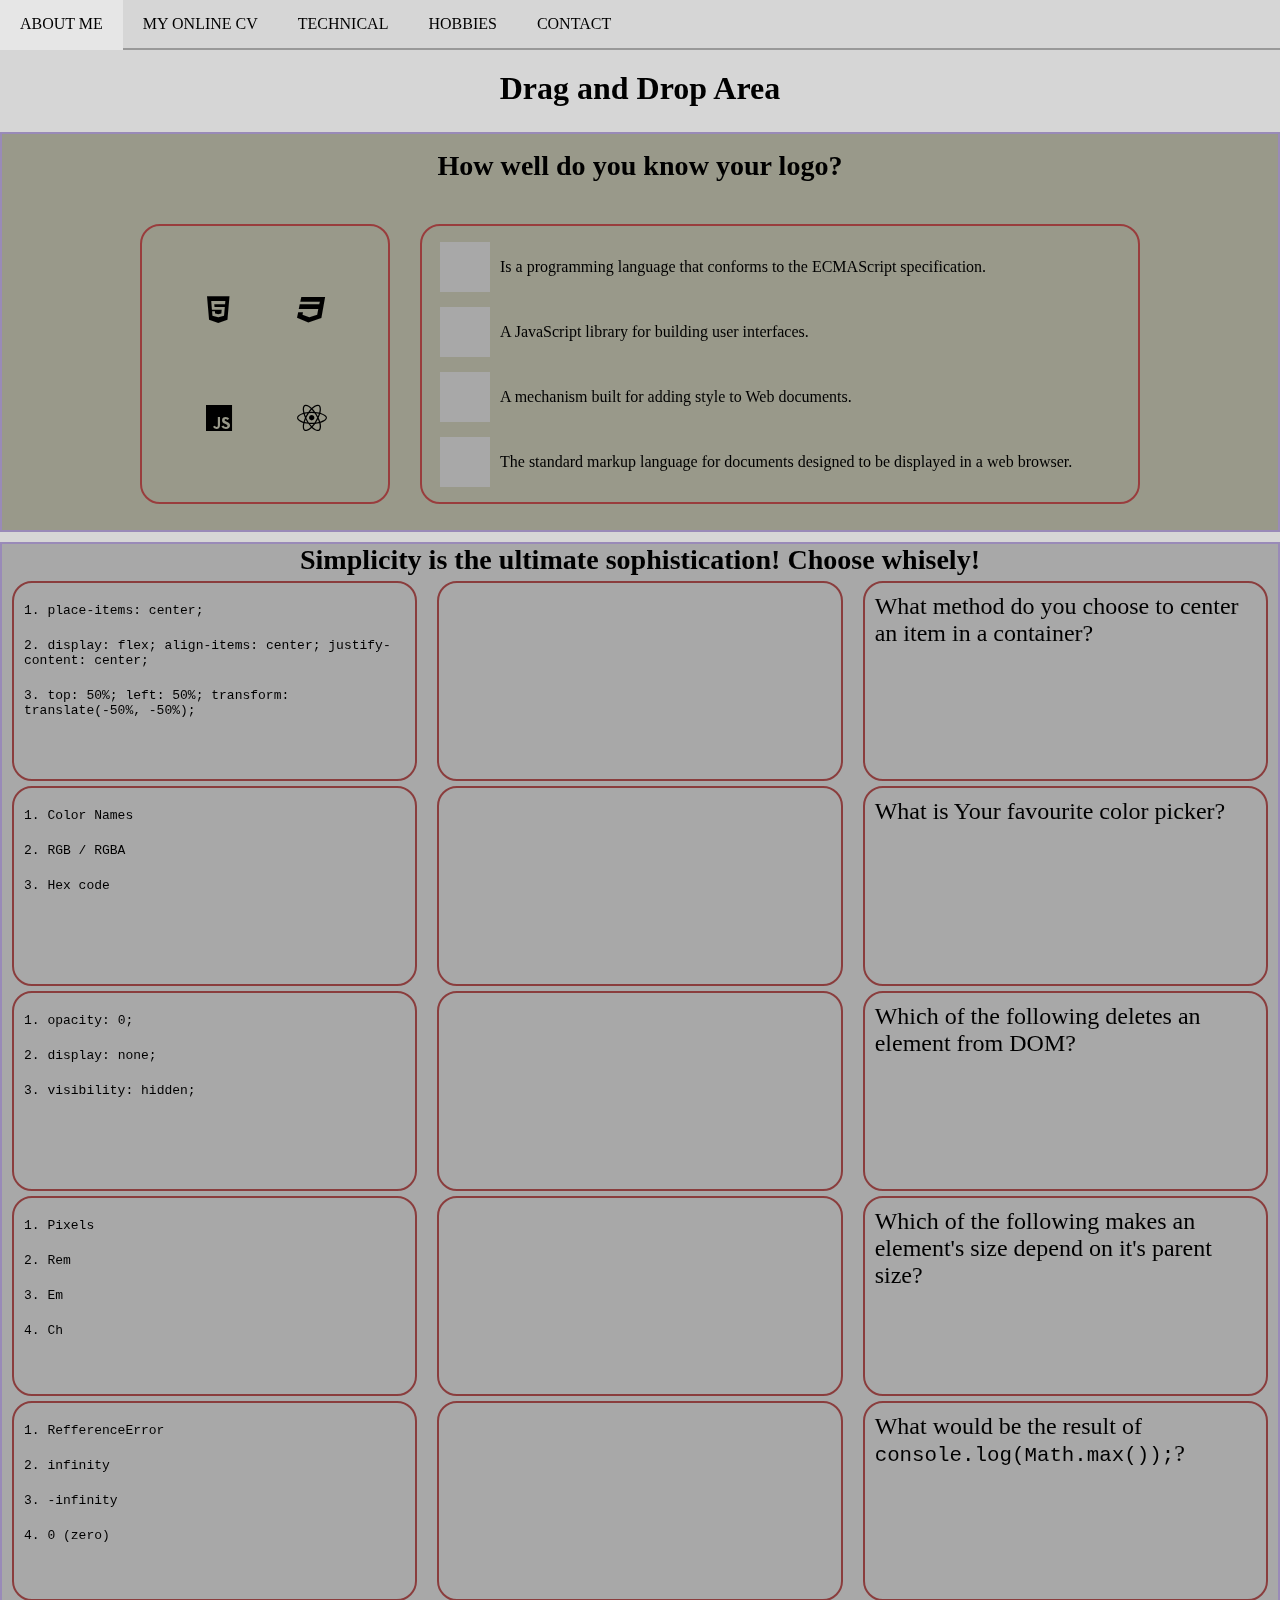
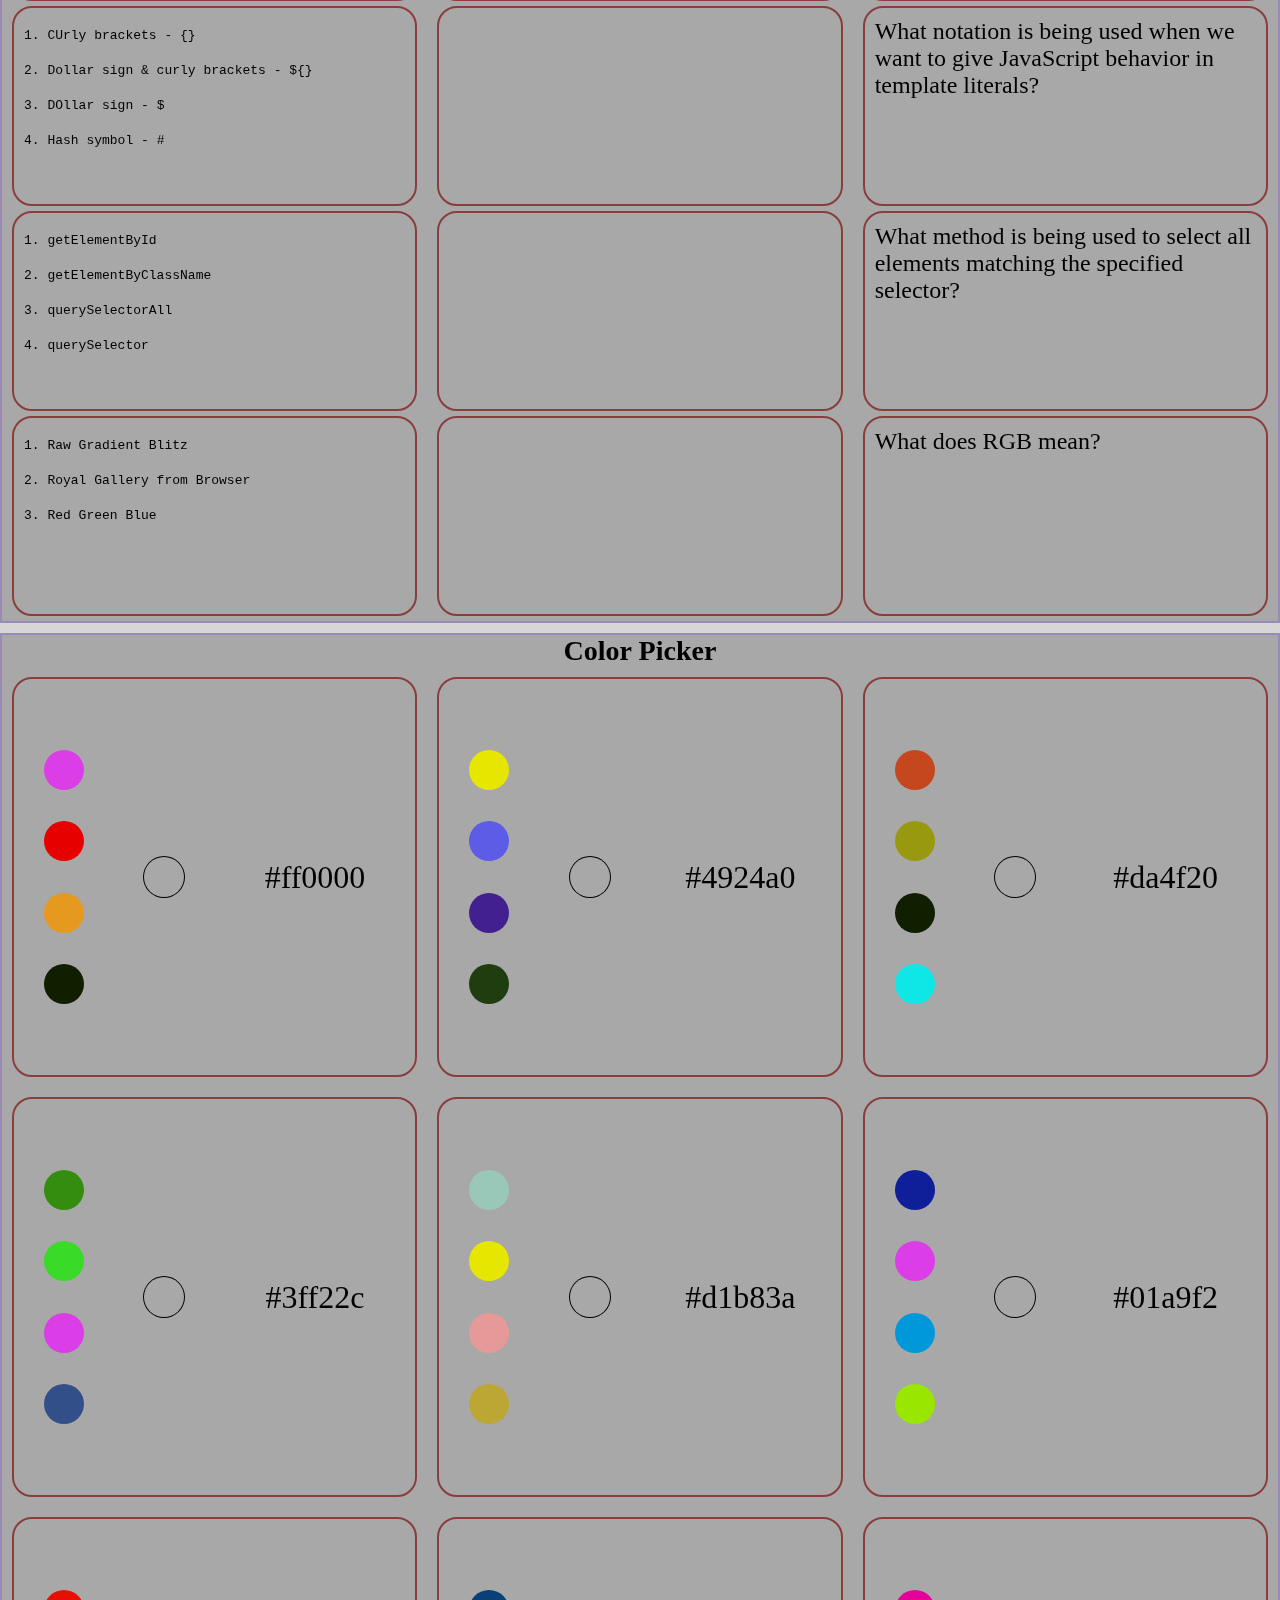
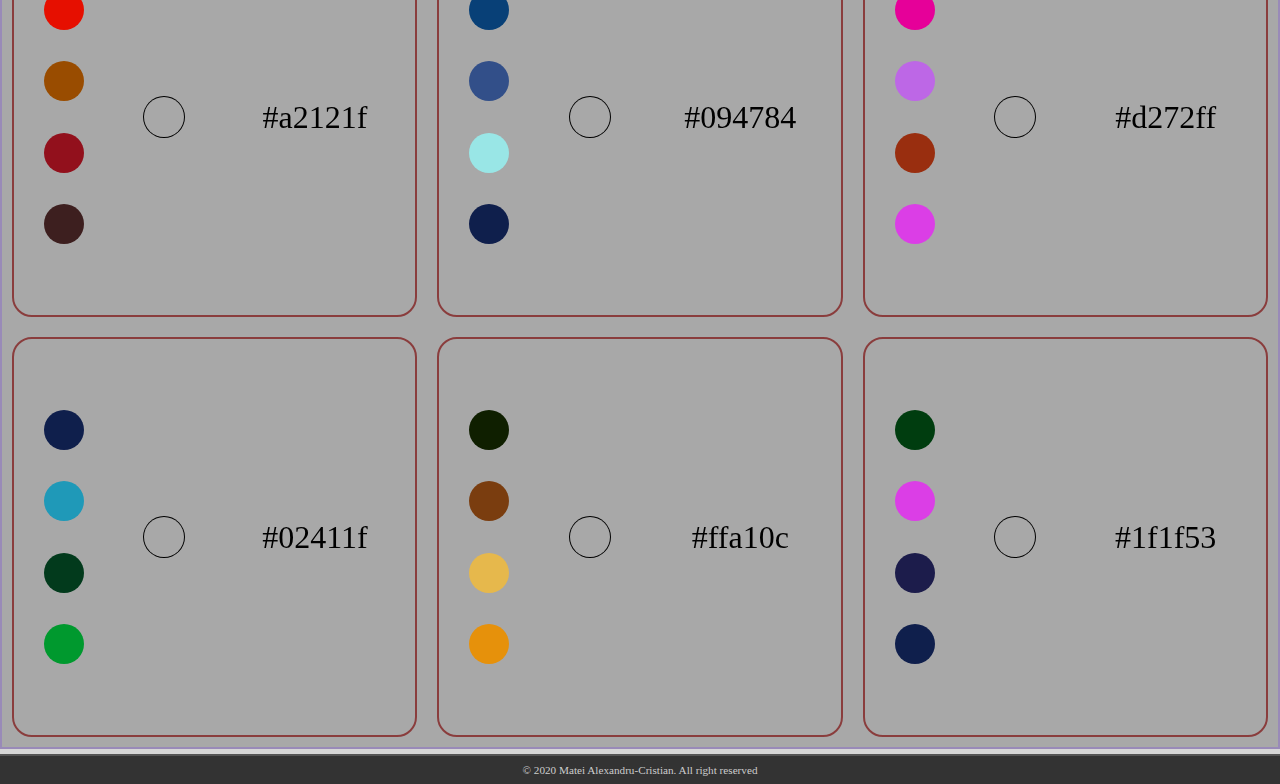
<file: dragndrop.html>
<!DOCTYPE html>
<html lang="en">

<head>
    <meta charset="UTF-8">
    <meta name="viewport" content="width=device-width, initial-scale=1.0">
    <title>Drag and Drop</title>
    <link rel="stylesheet" href="assets/css/all.css">
    <link rel="stylesheet" href="assets/css/dragndrop.css">
    <script src="assets/js/dragndrop.js" defer></script>
</head>

<body>

    <header>
        <nav>
            <ul>
                <li><a href="index.html" target="_blank">about me</a></li>
                <li><a href="cv.html" target="_blank">my online cv</a></li>
                <li><a href="technical.html" target="_blank">technical</a></li>
                <li><a href="hobbies.html" target="_blank">hobbies</a></li>
                <li><a href="contact.html" target="_blank">contact</a></li>
            </ul>
        </nav>
    </header>

    <main>
        <h1>Drag and Drop Area</h1>
        <section class="icons">
            <div class="description-section-a">
                <h3>How well do you know your logo?</h3>
            </div>
            <div class="icon-matching-field">
                <div class="icon-container">
                    <i ondragstart="dragStartA(event)" ondragend="dragEndA(event)" draggable="true" class="fab fa-html5"></i>
                    <i ondragstart="dragStartA(event)" ondragend="dragEndA(event)" draggable="true" class="fab fa-css3"></i>
                    <i ondragstart="dragStartA(event)" ondragend="dragEndA(event)" draggable="true" class="fab fa-js"></i>
                    <i ondragstart="dragStartA(event)" ondragend="dragEndA(event)" draggable="true" class="fab fa-react"></i>
                </div>
                <div class="icon-match-result">
                    <div class="icon-match-item">
                        <div class="drop-item-section-a"></div>
                        <div class="definition-item">Is a programming language that conforms to the ECMAScript specification.</div>
                    </div>
                    <div class="icon-match-item">
                        <div class="drop-item-section-a"></div>
                        <div class="definition-item">A JavaScript library for building user interfaces.</div>
                    </div>
                    <div class="icon-match-item">
                        <div class="drop-item-section-a"></div>
                        <div class="definition-item">A mechanism built for adding style to Web documents.</div>
                    </div>
                    <div class="icon-match-item">
                        <div class="drop-item-section-a"></div>
                        <div class="definition-item">The standard markup language for documents designed to be displayed in a web browser.</div>
                    </div>
                </div>
            </div>
            </div>
        </section>
        <section class="code-lines">
            <div class="description-section-b">
                <h3>Simplicity is the ultimate sophistication! Choose whisely!</h3>
            </div>
            <div class="lines-field">
                <div class="line-row">
                    <div class="segments drag-line-segment">
                        <code class="code a-a" draggable="true" ondragstart="dragStartSegmentA(event)" ondragend="dragEndSegmentA(event)">
                            1. place-items: <span>center</span>;
                        </code>
                        <code class="code a-b" draggable="true" ondragstart="dragStartSegmentA(event)" ondragend="dragEndSegmentA(event)">
                            2. display: <span>flex</span>;
                            align-items: <span>center</span>;
                            justify-content: <span>center</span>;
                        </code>
                        <code class="code a-c" draggable="true" ondragstart="dragStartSegmentA(event)" ondragend="dragEndSegmentA(event)">
                            3. top: <span>50%</span>;
                            left: <span>50%</span>;
                            transform: <span>translate(-50%, -50%)</span>;
                        </code>
                    </div>
                    <div class="segments drop-line-segment line-a">
                    </div>
                    <div class="segments description-segment">
                        <p>What method do you choose to center an item in a container?</p>
                    </div>
                </div>
                <div class="line-row">
                    <div class="segments drag-line-segment">
                        <code class="code b-a" draggable="true" ondragstart="dragStartSegmentB(event)" ondragend="dragEndSegmentB(event)">
                            1. Color Names
                        </code>
                        <code class="code b-b" draggable="true" ondragstart="dragStartSegmentB(event)" ondragend="dragEndSegmentB(event)">
                            2. RGB / RGBA
                        </code>
                        <code class="code b-c" draggable="true" ondragstart="dragStartSegmentB(event)" ondragend="dragEndSegmentB(event)">
                            3. Hex code
                        </code>
                    </div>
                    <div class="segments drop-line-segment line-b"></div>
                    <div class="segments description-segment">
                        <p>What is Your favourite color picker?</p>
                    </div>
                </div>
                <div class="line-row">
                    <div class="segments drag-line-segment">
                        <code class="code c-a" draggable="true" ondragstart="dragStartSegmentC(event)" ondragend="dragEndSegmentC(event)">
                            1. opacity: <span>0</span>;
                        </code>
                        <code class="code c-b" draggable="true" ondragstart="dragStartSegmentC(event)" ondragend="dragEndSegmentC(event)">
                            2. display: <span>none</span>;
                        </code>
                        <code class="code c-c" draggable="true" ondragstart="dragStartSegmentC(event)" ondragend="dragEndSegmentC(event)">
                            3. visibility: <span>hidden</span>;
                        </code>
                    </div>
                    <div class="segments drop-line-segment line-c"></div>
                    <div class="segments description-segment">
                        <p>Which of the following deletes an element from DOM?</p>
                    </div>
                </div>
                <div class="line-row">
                    <div class="segments drag-line-segment">
                        <code class="code d-a" draggable="true" ondragstart="dragStartSegmentD(event)" ondragend="dragEndSegmentD(event)">
                            1. Pixels
                        </code>
                        <code class="code d-b" draggable="true" ondragstart="dragStartSegmentD(event)" ondragend="dragEndSegmentD(event)">
                            2. Rem
                        </code>
                        <code class="code d-c" draggable="true" ondragstart="dragStartSegmentD(event)" ondragend="dragEndSegmentD(event)">
                            3. Em
                        </code>
                        <code class="code d-d" draggable="true" ondragstart="dragStartSegmentD(event)" ondragend="dragEndSegmentD(event)">
                            4. Ch
                        </code>
                    </div>
                    <div class="segments drop-line-segment line-d"></div>
                    <div class="segments description-segment">
                        <p>Which of the following makes an element's size depend on it's parent size?</p>
                    </div>
                </div>
                <div class="line-row">
                    <div class="segments drag-line-segment">
                        <code class="code e-a" draggable="true" ondragstart="dragStartSegmentE(event)" ondragend="dragEndSegmentE(event)">
                            1. RefferenceError
                        </code>
                        <code class="code e-b" draggable="true" ondragstart="dragStartSegmentE(event)" ondragend="dragEndSegmentE(event)">
                            2. infinity
                        </code>
                        <code class="code e-c" draggable="true" ondragstart="dragStartSegmentE(event)" ondragend="dragEndSegmentE(event)">
                            3. -infinity
                        </code>
                        <code class="code e-d" draggable="true" ondragstart="dragStartSegmentE(event)" ondragend="dragEndSegmentE(event)">
                            4. 0 (zero)
                        </code>
                    </div>
                    <div class="segments drop-line-segment line-e"></div>
                    <div class="segments description-segment">
                        <p>What would be the result of <code>console.log(Math.max());</code>?</p>
                    </div>
                </div>
                <div class="line-row">
                    <div class="segments drag-line-segment">
                        <code class="code f-a" draggable="true" ondragstart="dragStartSegmentF(event)" ondragend="dragEndSegmentF(event)">
                            1. CUrly brackets - <span>{}</span>
                        </code>
                        <code class="code f-b" draggable="true" ondragstart="dragStartSegmentF(event)" ondragend="dragEndSegmentF(event)">
                            2. Dollar sign & curly brackets - <span>${}</span>
                        </code>
                        <code class="code f-c" draggable="true" ondragstart="dragStartSegmentF(event)" ondragend="dragEndSegmentF(event)">
                            3. DOllar sign - <span>$</span>
                        </code>
                        <code class="code f-d" draggable="true" ondragstart="dragStartSegmentF(event)" ondragend="dragEndSegmentF(event)">
                            4. Hash symbol - <span>#</span>
                        </code>
                    </div>
                    <div class="segments drop-line-segment line-f"></div>
                    <div class="segments description-segment">
                        <p>What notation is being used when we want to give JavaScript behavior in template literals?</p>
                    </div>
                </div>
                <div class="line-row">
                    <div class="segments drag-line-segment">
                        <code class="code g-a" draggable="true" ondragstart="dragStartSegmentG(event)" ondragend="dragEndSegmentG(event)">
                            1. getElementById
                        </code>
                        <code class="code g-b" draggable="true" ondragstart="dragStartSegmentG(event)" ondragend="dragEndSegmentG(event)">
                            2. getElementByClassName
                        </code>
                        <code class="code g-c" draggable="true" ondragstart="dragStartSegmentG(event)" ondragend="dragEndSegmentG(event)">
                            3. querySelectorAll
                        </code>
                        <code class="code g-d" draggable="true" ondragstart="dragStartSegmentG(event)" ondragend="dragEndSegmentG(event)">
                        4. querySelector
                        </code>
                    </div>
                    <div class="segments drop-line-segment line-g"></div>
                    <div class="segments description-segment">
                        <p>What method is being used to select all elements matching the specified selector?</p>
                    </div>
                </div>
                <div class="line-row">
                    <div class="segments drag-line-segment">
                        <code class="code h-a" draggable="true" ondragstart="dragStartSegmentH(event)" ondragend="dragEndSegmentH(event)">
                            1. Raw Gradient Blitz
                        </code>
                        <code class="code h-b" draggable="true" ondragstart="dragStartSegmentH(event)" ondragend="dragEndSegmentH(event)">
                            2. Royal Gallery from Browser
                        </code>
                        <code class="code h-c" draggable="true" ondragstart="dragStartSegmentH(event)" ondragend="dragEndSegmentH(event)">
                            3. Red Green Blue
                        </code>
                    </div>
                    <div class="segments drop-line-segment line-h"></div>
                    <div class="segments description-segment">
                        <p>What does RGB mean?</p>
                    </div>
                </div>
            </div>
        </section>
        <section class="hex">
            <div class="description-section-c">
                <h3>Color Picker</h3>
            </div>
            <div class="color-picker-grid">
                <div class="color-square">
                    <div class="colors">
                        <div class="color a-w" draggable="true" ondragstart="dragStartColorA(event)" ondragend="dragEndColorA(event)"></div>
                        <div class="color a-x" draggable="true" ondragstart="dragStartColorA(event)" ondragend="dragEndColorA(event)"></div>
                        <div class="color a-y" draggable="true" ondragstart="dragStartColorA(event)" ondragend="dragEndColorA(event)"></div>
                        <div class="color a-z" draggable="true" ondragstart="dragStartColorA(event)" ondragend="dragEndColorA(event)"></div>
                    </div>
                    <div class="color-blank-spot">
                        <div class="spot-a"></div>
                    </div>
                    <div class="color-hex-code">
                        <p>#ff0000</p>
                        <p class="answer s-a">Correct!</p>
                    </div>
                </div>
                <div class="color-square">
                    <div class="colors">
                        <div class="color b-w" draggable="true" ondragstart="dragStartColorB(event)" ondragend="dragEndColorB(event)"></div>
                        <div class="color b-x" draggable="true" ondragstart="dragStartColorB(event)" ondragend="dragEndColorB(event)"></div>
                        <div class="color b-y" draggable="true" ondragstart="dragStartColorB(event)" ondragend="dragEndColorB(event)"></div>
                        <div class="color b-z" draggable="true" ondragstart="dragStartColorB(event)" ondragend="dragEndColorB(event)"></div>
                    </div>
                    <div class="color-blank-spot">
                        <div class="spot-b"></div>
                    </div>
                    <div class="color-hex-code">
                        <p>#4924a0</p>
                        <p class="answer s-b">Correct!</p>
                    </div>
                </div>
                <div class="color-square">
                    <div class="colors">
                        <div class="color c-w" draggable="true" ondragstart="dragStartColorC(event)" ondragend="dragEndColorC(event)"></div>
                        <div class="color c-x" draggable="true" ondragstart="dragStartColorC(event)" ondragend="dragEndColorC(event)"></div>
                        <div class="color c-y" draggable="true" ondragstart="dragStartColorC(event)" ondragend="dragEndColorC(event)"></div>
                        <div class="color c-z" draggable="true" ondragstart="dragStartColorC(event)" ondragend="dragEndColorC(event)"></div>
                    </div>
                    <div class="color-blank-spot">
                        <div class="spot-c"></div>
                    </div>
                    <div class="color-hex-code">
                        <p>#da4f20</p>
                        <p class="answer s-c">Correct!</p>
                    </div>
                </div>
                <div class="color-square">
                    <div class="colors">
                        <div class="color d-w" draggable="true" ondragstart="dragStartColorD(event)" ondragend="dragEndColorD(event)"></div>
                        <div class="color d-x" draggable="true" ondragstart="dragStartColorD(event)" ondragend="dragEndColorD(event)"></div>
                        <div class="color d-y" draggable="true" ondragstart="dragStartColorD(event)" ondragend="dragEndColorD(event)"></div>
                        <div class="color d-z" draggable="true" ondragstart="dragStartColorD(event)" ondragend="dragEndColorD(event)"></div>
                    </div>
                    <div class="color-blank-spot">
                        <div class="spot-d"></div>
                    </div>
                    <div class="color-hex-code">
                        <p>#3ff22c</p>
                        <p class="answer s-d">Correct!</p>
                    </div>
                </div>
                <div class="color-square">
                    <div class="colors">
                        <div class="color e-w" draggable="true" ondragstart="dragStartColorE(event)" ondragend="dragEndColorE(event)"></div>
                        <div class="color e-x" draggable="true" ondragstart="dragStartColorE(event)" ondragend="dragEndColorE(event)"></div>
                        <div class="color e-y" draggable="true" ondragstart="dragStartColorE(event)" ondragend="dragEndColorE(event)"></div>
                        <div class="color e-z" draggable="true" ondragstart="dragStartColorE(event)" ondragend="dragEndColorE(event)"></div>
                    </div>
                    <div class="color-blank-spot">
                        <div class="spot-e"></div>
                    </div>
                    <div class="color-hex-code">
                        <p>#d1b83a</p>
                        <p class="answer s-e">Correct!</p>
                    </div>
                </div>
                <div class="color-square">
                    <div class="colors">
                        <div class="color f-w" draggable="true" ondragstart="dragStartColorF(event)" ondragend="dragEndColorF(event)"></div>
                        <div class="color f-x" draggable="true" ondragstart="dragStartColorF(event)" ondragend="dragEndColorF(event)"></div>
                        <div class="color f-y" draggable="true" ondragstart="dragStartColorF(event)" ondragend="dragEndColorF(event)"></div>
                        <div class="color f-z" draggable="true" ondragstart="dragStartColorF(event)" ondragend="dragEndColorF(event)"></div>
                    </div>
                    <div class="color-blank-spot">
                        <div class="spot-f"></div>
                    </div>
                    <div class="color-hex-code">
                        <p>#01a9f2</p>
                        <p class="answer s-f">Correct!</p>
                    </div>
                </div>
                <div class="color-square">
                    <div class="colors">
                        <div class="color g-w" draggable="true" ondragstart="dragStartColorG(event)" ondragend="dragEndColorG(event)"></div>
                        <div class="color g-x" draggable="true" ondragstart="dragStartColorG(event)" ondragend="dragEndColorG(event)"></div>
                        <div class="color g-y" draggable="true" ondragstart="dragStartColorG(event)" ondragend="dragEndColorG(event)"></div>
                        <div class="color g-z" draggable="true" ondragstart="dragStartColorG(event)" ondragend="dragEndColorG(event)"></div>
                    </div>
                    <div class="color-blank-spot">
                        <div class="spot-g"></div>
                    </div>
                    <div class="color-hex-code">
                        <p>#a2121f</p>
                        <p class="answer s-g">Correct!</p>
                    </div>
                </div>
                <div class="color-square">
                    <div class="colors">
                        <div class="color h-w" draggable="true" ondragstart="dragStartColorH(event)" ondragend="dragEndColorH(event)"></div>
                        <div class="color h-x" draggable="true" ondragstart="dragStartColorH(event)" ondragend="dragEndColorH(event)"></div>
                        <div class="color h-y" draggable="true" ondragstart="dragStartColorH(event)" ondragend="dragEndColorH(event)"></div>
                        <div class="color h-z" draggable="true" ondragstart="dragStartColorH(event)" ondragend="dragEndColorH(event)"></div>
                    </div>
                    <div class="color-blank-spot">
                        <div class="spot-h"></div>
                    </div>
                    <div class="color-hex-code">
                        <p>#094784</p>
                        <p class="answer s-h">Correct!</p>
                    </div>
                </div>
                <div class="color-square">
                    <div class="colors">
                        <div class="color i-w" draggable="true" ondragstart="dragStartColorI(event)" ondragend="dragEndColorI(event)"></div>
                        <div class="color i-x" draggable="true" ondragstart="dragStartColorI(event)" ondragend="dragEndColorI(event)"></div>
                        <div class="color i-y" draggable="true" ondragstart="dragStartColorI(event)" ondragend="dragEndColorI(event)"></div>
                        <div class="color i-z" draggable="true" ondragstart="dragStartColorI(event)" ondragend="dragEndColorI(event)"></div>
                    </div>
                    <div class="color-blank-spot">
                        <div class="spot-i"></div>
                    </div>
                    <div class="color-hex-code">
                        <p>#d272ff</p>
                        <p class="answer s-i">Correct!</p>
                    </div>
                </div>
                <div class="color-square">
                    <div class="colors">
                        <div class="color j-w" draggable="true" ondragstart="dragStartColorJ(event)" ondragend="dragEndColorJ(event)"></div>
                        <div class="color j-x" draggable="true" ondragstart="dragStartColorJ(event)" ondragend="dragEndColorJ(event)"></div>
                        <div class="color j-y" draggable="true" ondragstart="dragStartColorJ(event)" ondragend="dragEndColorJ(event)"></div>
                        <div class="color j-z" draggable="true" ondragstart="dragStartColorJ(event)" ondragend="dragEndColorJ(event)"></div>
                    </div>
                    <div class="color-blank-spot">
                        <div class="spot-j"></div>
                    </div>
                    <div class="color-hex-code">
                        <p>#02411f</p>
                        <p class="answer s-j">Correct!</p>
                    </div>
                </div>
                <div class="color-square">
                    <div class="colors">
                        <div class="color k-w" draggable="true" ondragstart="dragStartColorK(event)" ondragend="dragEndColorK(event)"></div>
                        <div class="color k-x" draggable="true" ondragstart="dragStartColorK(event)" ondragend="dragEndColorK(event)"></div>
                        <div class="color k-y" draggable="true" ondragstart="dragStartColorK(event)" ondragend="dragEndColorK(event)"></div>
                        <div class="color k-z" draggable="true" ondragstart="dragStartColorK(event)" ondragend="dragEndColorK(event)"></div>
                    </div>
                    <div class="color-blank-spot">
                        <div class="spot-k"></div>
                    </div>
                    <div class="color-hex-code">
                        <p>#ffa10c</p>
                        <p class="answer s-k">Correct!</p>
                    </div>
                </div>
                <div class="color-square">
                    <div class="colors">
                        <div class="color l-w" draggable="true" ondragstart="dragStartColorL(event)" ondragend="dragEndColorL(event)"></div>
                        <div class="color l-x" draggable="true" ondragstart="dragStartColorL(event)" ondragend="dragEndColorL(event)"></div>
                        <div class="color l-y" draggable="true" ondragstart="dragStartColorL(event)" ondragend="dragEndColorL(event)"></div>
                        <div class="color l-z" draggable="true" ondragstart="dragStartColorL(event)" ondragend="dragEndColorL(event)"></div>
                    </div>
                    <div class="color-blank-spot">
                        <div class="spot-l"></div>
                    </div>
                    <div class="color-hex-code">
                        <p>#1f1f53</p>
                        <p class="answer s-l">Correct!</p>
                    </div>
                </div>
            </div>
        </section>
    </main>

    <footer>
        <div>© 2020 Matei Alexandru-Cristian. All right reserved</div>
    </footer>
</body>

</html>
</file>
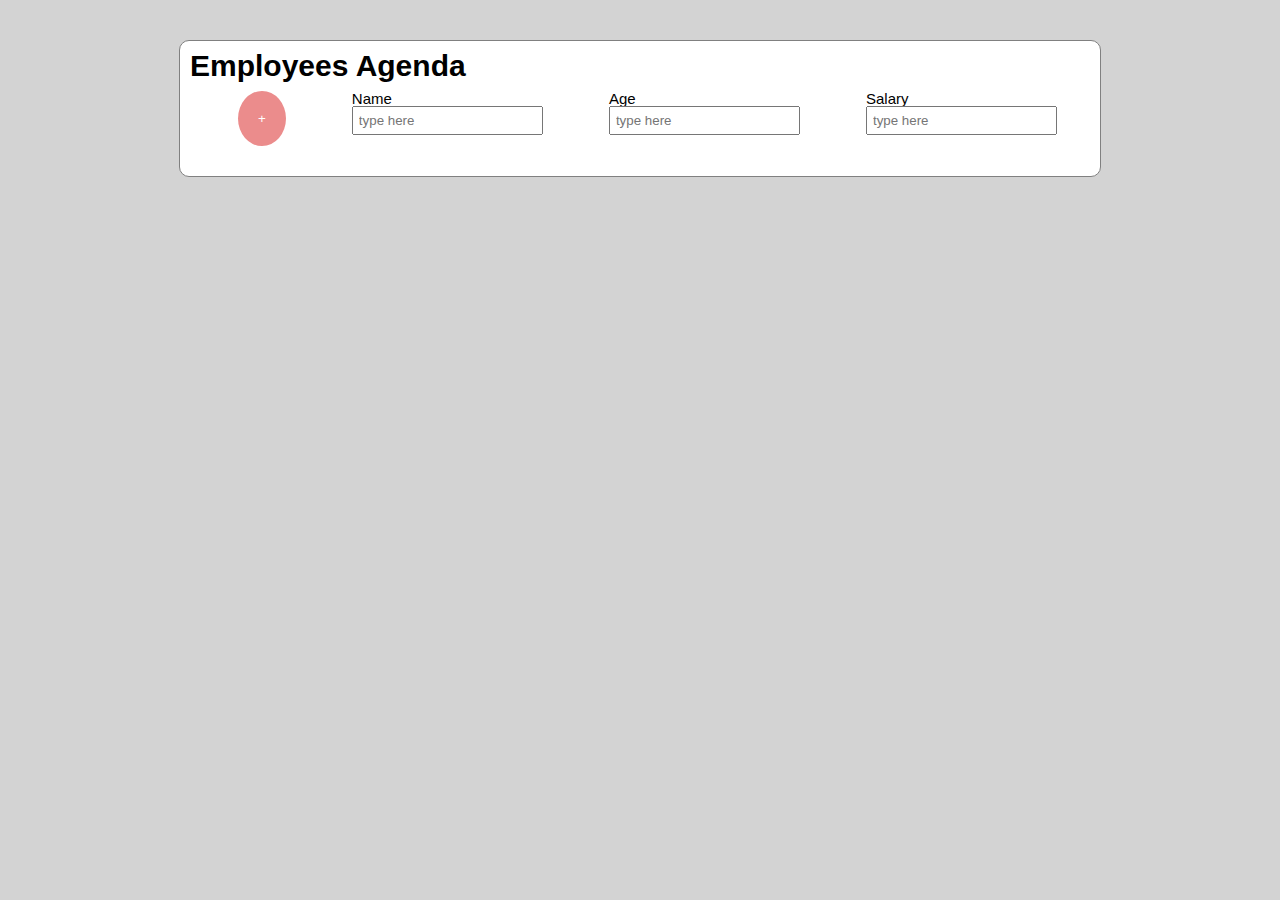
<file: employees.html>
<!DOCTYPE html>
<html lang="en">

<head>
    <meta charset="UTF-8">
    <meta name="viewport" content="width=device-width, initial-scale=1.0">
    <title>Employees</title>
    <!--test data viitoare din basics si DOM scoping event listeners, cand se incarca si cum cream elemente-->
    <link rel="stylesheet" href="assets/css/reset.css">
    <link rel="stylesheet" href="assets/css/employees.css">
    <script src="assets/js/employees.js" defer></script>
</head>

<body>
    <section class="container">
        <header>
            <h1>Employees Agenda</h1>
        </header>
        <main>
            <ul class="agenda">
                <!-- <li class="employee" data-id="1">
                    <div class="name">John Snow</div>
                    <p><span>Age: 27</span> <span>Salary: 27</span></p>
                    <button class="remove">X</button>
                </li> -->
            </ul>

            <!-- create the inputs here -->
            <!-- if you want to use <form> make sure you listen for submit event on <form> and call event.preventDefault() -->
            <div class="add-section">
                <button class="add-employee">+</button>
                <div class="input">
                    <label>Name</label>
                    <input id="Name" type="text" placeholder="type here">
                </div>
                <div class="input">
                    <label>Age</label>
                    <input id="Age" type="text" placeholder="type here">
                </div>
                <div class="input">
                    <label>Salary</label>
                    <input id="Salary" type="text" placeholder="type here">
                </div>
            </div>
            <div class="error">Please fill corectly!!!</div>
            <!-- <button class="add-employee">+</button> -->
        </main>
    </section>
</body>

</html>
</file>
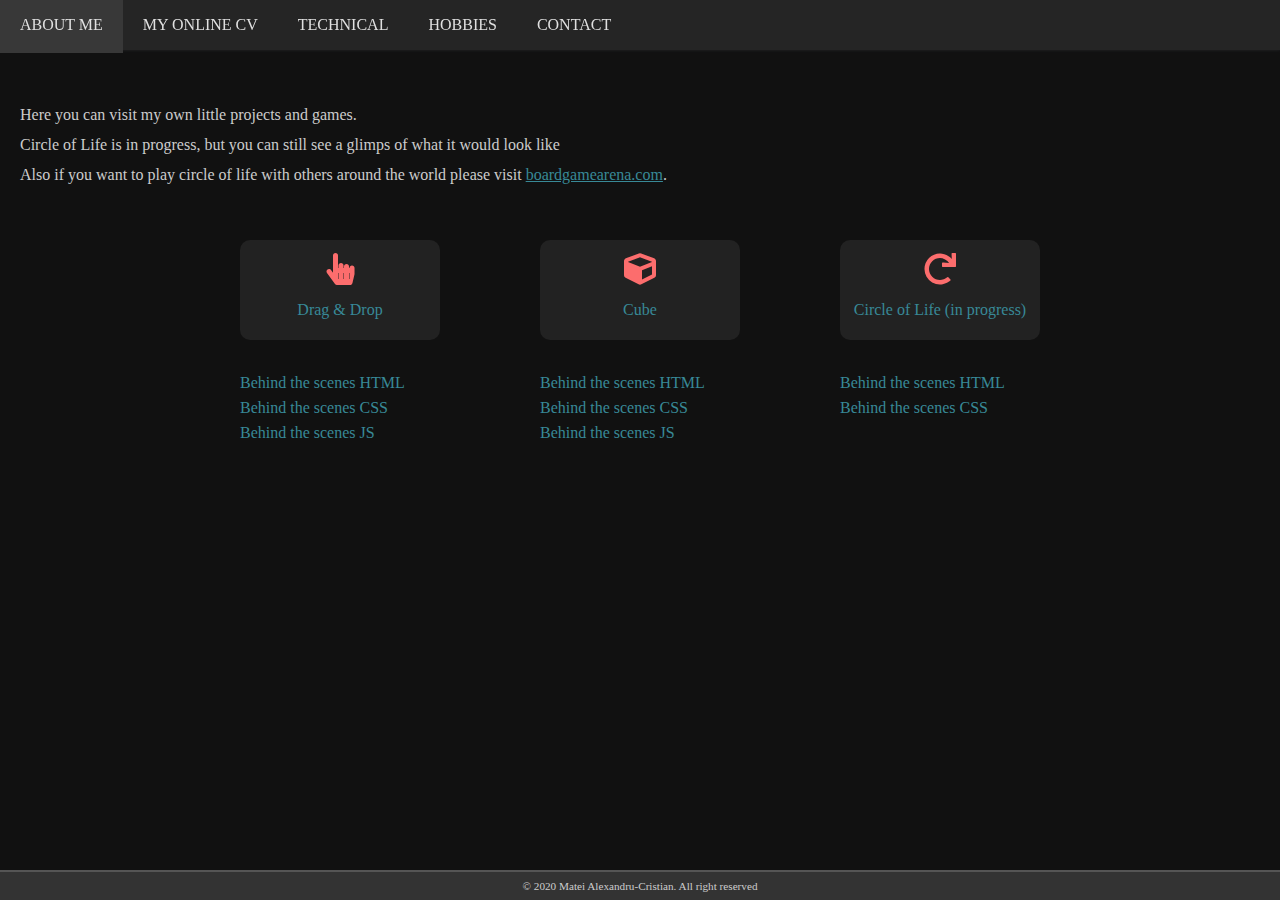
<file: hobbies.html>
<!DOCTYPE html>
<html lang="en">

<head>
    <meta charset="UTF-8">
    <meta name="viewport" content="width=device-width, initial-scale=1.0">
    <title>Hobbies</title>
    <link rel="stylesheet" href="assets/css/all.css">
    <link rel="stylesheet" href="assets/css/hobbies.css">
</head>

<body>

    <header>
        <nav>
            <ul>
                <li><a href="index.html" target="_blank">about me</a></li>
                <li><a href="cv.html" target="_blank">my online cv</a></li>
                <li><a href="technical.html" target="_blank">technical</a></li>
                <li><a href="hobbies.html">hobbies</a></li>
                <li><a href="contact.html " target="_blank ">contact</a></li>
            </ul>
        </nav>
    </header>

    <main>
        <div class="intro">
            <div>Here you can visit my own little projects and games.</div>
            <div>Circle of Life is in progress, but you can still see a glimps of what it would look like</div>
            <div>Also if you want to play circle of life with others around the world please visit <a href="https://boardgamearena.com/" target="_blank">boardgamearena.com</a>.</div>
        </div>
        <div class="sections">
            <div class="drag">
                <section>
                    <a href="dragndrop.html" target="_blank">
                        <i class="fas fa-hand-pointer"></i>
                    </a>
                    <a href="dragndrop.html" target="_blank">
                        <p>Drag & Drop</p>
                    </a>
                </section>
                <div class="link-container">
                    <div class=" github-content">
                        <a href="https://github.com/SurgicalGoblin92/Main-Project-Alex-Matei/blob/master/dragndrop.html" target="_blank">Behind the scenes HTML</a>
                    </div>
                    <div class=" github-content">
                        <a href="https://github.com/SurgicalGoblin92/Main-Project-Alex-Matei/blob/master/assets/css/dragndrop.css" target="_blank">Behind the scenes CSS</a>
                    </div>
                    <div class=" github-content">
                        <a href="https://github.com/SurgicalGoblin92/Main-Project-Alex-Matei/blob/master/assets/js/dragndrop.js" target="_blank">Behind the scenes JS</a>
                    </div>
                </div>
            </div>
            <div class="cube">
                <section>
                    <a href="cube.html" target="_blank">
                        <i class="fa fa-cube"></i>
                    </a>
                    <a href="cube.html" target="_blank">
                        <p>Cube</p>
                    </a>
                </section>
                <div class="link-container">
                    <div class=" github-content">
                        <a href="https://github.com/SurgicalGoblin92/Main-Project-Alex-Matei/blob/master/cube.html" target="_blank">Behind the scenes HTML</a>
                    </div>
                    <div class=" github-content">
                        <a href="https://github.com/SurgicalGoblin92/Main-Project-Alex-Matei/blob/master/assets/css/cube.css" target="_blank">Behind the scenes CSS</a>
                    </div>
                    <div class=" github-content">
                        <a href="https://github.com/SurgicalGoblin92/Main-Project-Alex-Matei/blob/master/assets/js/cube.js" target="_blank">Behind the scenes JS</a>
                    </div>
                </div>
            </div>
            <div class="circle">
                <section>
                    <a href="circle.html" target="_blank">
                        <i class="fas fa-redo"></i>
                    </a>
                    <a href="circle.html" target="_blank">
                        <p>Circle of Life (in progress)</p>
                    </a>
                </section>
                <div class="link-container">
                    <div class=" github-content">
                        <a href="https://github.com/SurgicalGoblin92/Main-Project-Alex-Matei/blob/master/circle.html" target="_blank">Behind the scenes HTML</a>
                    </div>
                    <div class=" github-content">
                        <a href="https://github.com/SurgicalGoblin92/Main-Project-Alex-Matei/blob/master/assets/css/circle.css" target="_blank">Behind the scenes CSS</a>
                    </div>
                </div>
            </div>
        </div>
    </main>

    <footer>
        <div>© 2020 Matei Alexandru-Cristian. All right reserved</div>
    </footer>
</body>

</html>
</file>
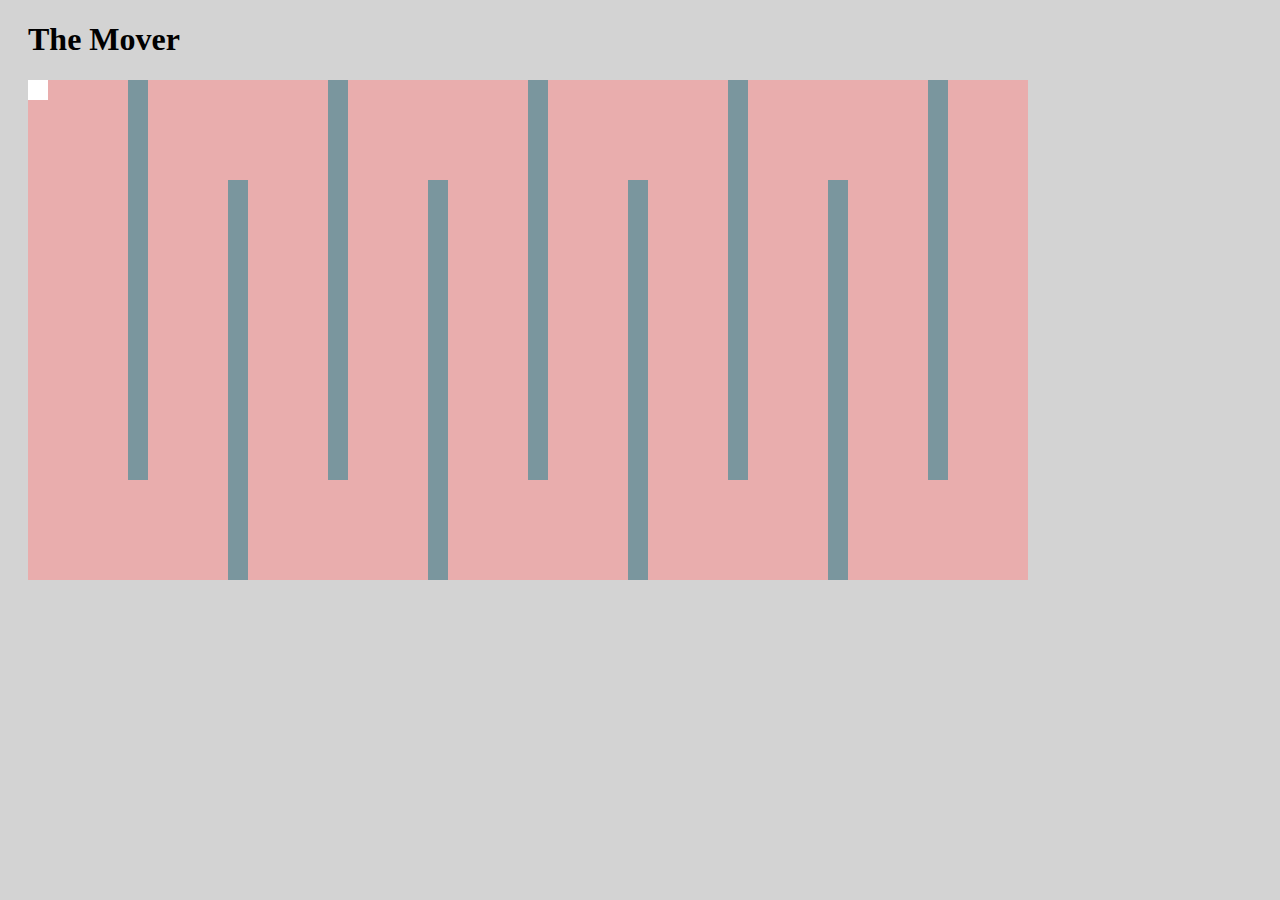
<file: mover.html>
<!DOCTYPE html>
<html lang="en">

<head>
    <meta charset="UTF-8">
    <meta name="viewport" content="width=device-width, initial-scale=1.0">
    <title>Document</title>

    <link rel="stylesheet" href="assets/css/mover.css">
    <script src="assets/js/rectangle-collision.js"></script>
    <script src="assets/js/mover.js" defer></script>
</head>

<body>

    <h1>The Mover</h1>
    <div class="board">
        <div class="player"></div>
    </div>

</body>

</html>
</file>
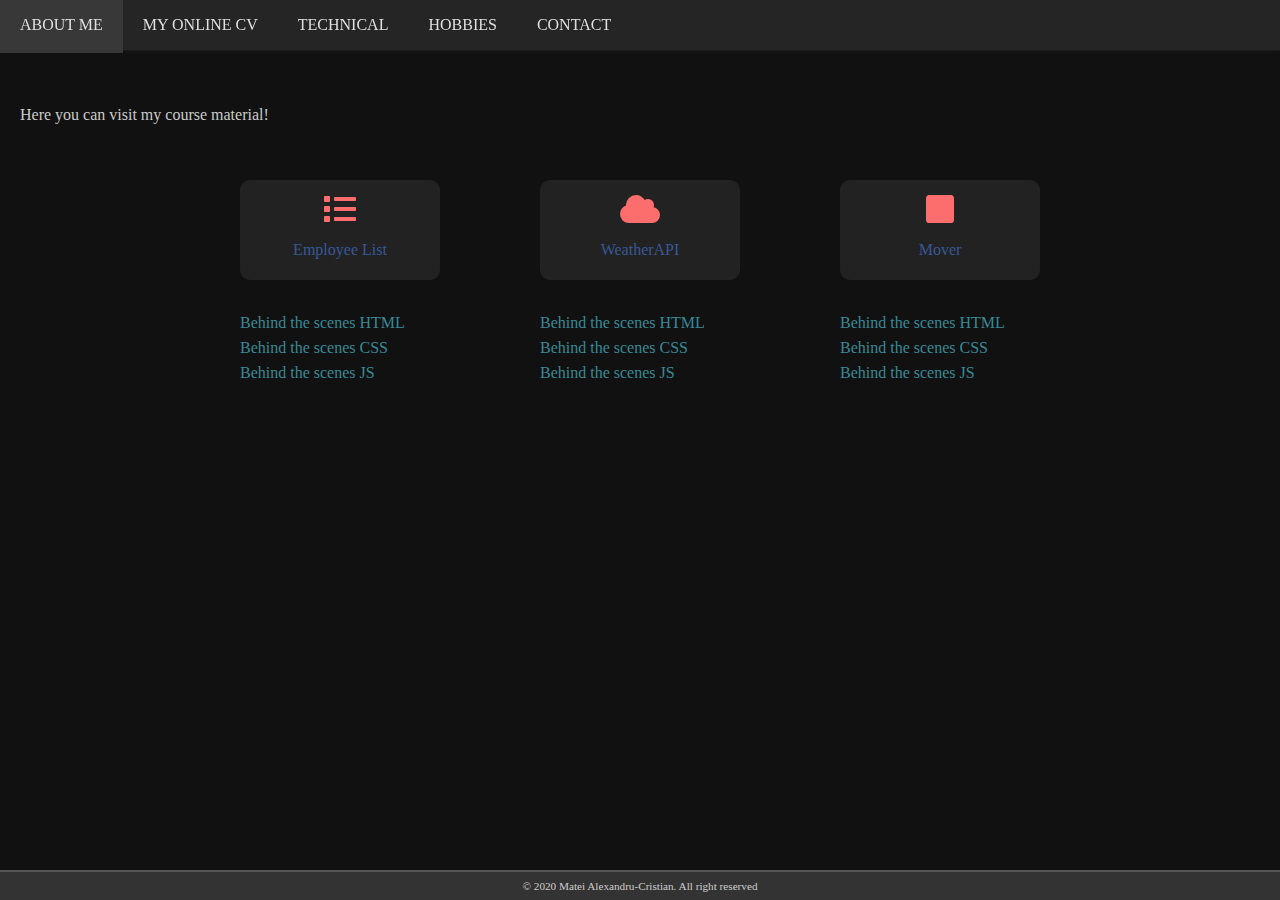
<file: technical.html>
<!DOCTYPE html>
<html lang="en">

<head>
    <meta charset="UTF-8">
    <meta name="viewport" content="width=device-width, initial-scale=1.0">
    <title>Technical</title>
    <link rel="stylesheet" href="assets/css/all.css">
    <link rel="stylesheet" href="assets/css/technical.css">
</head>

<body>

    <header>
        <nav>
            <ul>
                <li><a href="index.html" target="_blank">about me</a></li>
                <li><a href="cv.html" target="_blank">my online cv</a></li>
                <li><a href="technical.html">technical</a></li>
                <li><a href="hobbies.html" target="_blank">hobbies</a></li>
                <li><a href="contact.html " target="_blank ">contact</a></li>
            </ul>
        </nav>
    </header>

    <main>
        <div class="intro">
            <div>Here you can visit my course material!</div>
        </div>
        <div class="sections">
            <div class="list">
                <section>
                    <a href="employees.html" target="_blank">
                        <i class="fa fa-list"></i>
                    </a>
                    <a href="employees.html" target="_blank">
                        <p>Employee List</p>
                    </a>
                </section>
                <div class="link-container">
                    <div class="github-content">
                        <a href="https://github.com/SurgicalGoblin92/Main-Project-Alex-Matei/blob/master/employees.html" target="_blank">Behind the scenes HTML</a>
                    </div>
                    <div class="github-content">
                        <a href="https://github.com/SurgicalGoblin92/Main-Project-Alex-Matei/blob/master/assets/css/employees.css" target="_blank">Behind the scenes CSS</a>
                    </div>
                    <div class="github-content">
                        <a href="https://github.com/SurgicalGoblin92/Main-Project-Alex-Matei/blob/master/assets/js/employees.js" target="_blank">Behind the scenes JS</a>
                    </div>
                </div>
            </div>
            <div class="weather">
                <section>
                    <a href="weather.html" target="_blank">
                        <i class="fa fa-cloud"></i>
                    </a>
                    <a href="weather.html" target="_blank">
                        <p>WeatherAPI</p>
                    </a>
                </section>
                <div class="link-container">
                    <div class="github-content">
                        <a href="https://github.com/SurgicalGoblin92/Main-Project-Alex-Matei/blob/master/weather.html" target="_blank">Behind the scenes HTML</a>
                    </div>
                    <div class="github-content">
                        <a href="https://github.com/SurgicalGoblin92/Main-Project-Alex-Matei/blob/master/assets/css/weather.css" target="_blank">Behind the scenes CSS</a>
                    </div>
                    <div class="github-content">
                        <a href="https://github.com/SurgicalGoblin92/Main-Project-Alex-Matei/blob/master/assets/js/weather.js" target="_blank">Behind the scenes JS</a>
                    </div>
                </div>
            </div>
            <div class="game">
                <section>
                    <a href="mover.html" target="_blank">
                        <i class="fas fa-square"></i>
                    </a>
                    <a href="mover.html" target="_blank">
                        <p>Mover</p>
                    </a>
                </section>
                <div class="link-container">
                    <div class="github-content">
                        <a href="https://github.com/SurgicalGoblin92/Main-Project-Alex-Matei/blob/master/mover.html" target="_blank">Behind the scenes HTML</a>
                    </div>
                    <div class="github-content">
                        <a href="https://github.com/SurgicalGoblin92/Main-Project-Alex-Matei/blob/master/assets/css/mover.css" target="_blank">Behind the scenes CSS</a>
                    </div>
                    <div class="github-content">
                        <a href="https://github.com/SurgicalGoblin92/Main-Project-Alex-Matei/blob/master/assets/js/mover.js" target="_blank">Behind the scenes JS</a>
                    </div>
                </div>
            </div>
        </div>
    </main>

    <footer>
        <div>© 2020 Matei Alexandru-Cristian. All right reserved</div>
    </footer>
</body>

</html>
</file>
<file: assets/css/dragndrop.css>
* {
    margin: 0;
    padding: 0;
    box-sizing: border-box;
}

body {
    max-width: 100vw;
    min-height: 100vh;
}


/* header */

header {
    max-width: 100vw;
    height: 50px;
    background-color: #eee;
    filter: brightness(90%);
    display: flex;
    justify-content: space-between;
    border-bottom: 2px solid #aaa;
}

nav {
    display: flex;
    align-items: center;
}

nav ul {
    display: flex;
    justify-content: space-between;
    padding: 0px;
}

nav ul li {
    padding: 2.1vh 20px;
    list-style-type: none;
}

nav ul li:hover {
    background-color: #fff;
}

nav ul li a {
    height: 100%;
    text-transform: uppercase;
    text-decoration: none;
    color: black;
}

@media screen and (max-width: 720px) {
    header {
        min-height: 100px;
    }
}

@media screen and (max-width: 720px) {
    nav {
        max-width: 600px;
        height: 100px;
    }
    nav ul {
        display: flex;
        flex-wrap: wrap;
    }
}

@media screen and (max-width: 354px) {
    header {
        min-height: 150px;
    }
}

@media screen and (max-width: 278px) {
    header {
        min-height: 250px;
        display: flex;
        flex-direction: column;
        align-items: center;
        justify-content: center;
    }
    nav ul {
        display: flex;
        flex-direction: column;
        align-items: center;
        justify-content: center;
    }
}

@media screen and (max-width: 720px) {
    nav {
        max-width: 600px;
        height: 100px;
    }
    nav ul {
        display: flex;
        flex-wrap: wrap;
        justify-content: flex-start;
    }
}


/* ----------- Main ------------ */

main {
    max-width: 100vw;
    min-height: 100vh;
    display: flex;
    flex-direction: column;
    background-color: #eee;
    filter: brightness(90%);
}

h1 {
    margin: 20px auto;
}

section {
    max-width: 100vw;
    min-height: min-content;
    border: 2px solid #a9c;
    margin: 5px 0px;
}


/* section a */

.icons {
    background-color: #aa9;
    display: flex;
    flex-direction: column;
    align-items: flex-start;
    justify-content: space-around;
    height: 400px;
}

.description-section-a {
    place-self: center;
    font-size: 1.5rem;
}

.icon-matching-field {
    box-sizing: border-box;
    width: 1000px;
    height: 300px;
    place-self: center;
    display: flex;
    align-items: center;
    justify-content: space-between;
}

.icon-container {
    display: grid;
    place-items: center;
    grid-template-columns: 1fr 1fr;
    grid-template-rows: 1fr 1fr;
    width: 250px;
    height: 280px;
    padding: 30px;
    border: 2.5px solid #a44;
    border-radius: 20px;
}

.fab {
    font-size: 30px;
    cursor: pointer;
}

.icon-match-result {
    width: 720px;
    height: 280px;
    display: flex;
    flex-direction: column;
    align-items: center;
    justify-content: center;
    border: 2.5px solid #a44;
    border-radius: 20px;
}

.icon-match-item {
    width: 680px;
    height: 55px;
    margin: 5px;
    display: flex;
    align-items: center;
}

.definition-item {
    margin-left: 10px;
}

.drop-item-section-a {
    display: flex;
    justify-content: center;
    align-items: center;
    width: 50px;
    height: 50px;
    background-color: #bbb;
    position: relative;
}

@media screen and (max-width: 1060px) {
    .icons {
        height: 650px;
        justify-content: flex-start;
    }
    .icon-matching-field {
        flex-direction: column;
        height: fit-content;
    }
    .description-section-a,
    .icon-matching-field {
        padding: 10px 0px;
    }
    .icon-match-result {
        margin-top: 10px;
    }
}

@media screen and (max-width: 430px) {
    .icons {
        width: 100vw;
        height: fit-content;
        justify-content: flex-start;
    }
    .icon-matching-field {
        height: fit-content;
        flex-direction: column;
    }
    .description-section-a,
    .icon-matching-field {
        padding: 10px 0px;
    }
    .icon-match-result {
        width: 100vw;
        height: 500px;
        margin-top: 10px;
    }
    .icon-match-item {
        height: 100px;
        display: flex;
        flex-direction: column;
    }
    .icon-match-item div {
        padding: 10px 0px;
    }
    .definition-item {
        width: 90vw;
    }
}


/* section b */

.code-lines {
    background-color: #bbb;
    height: fit-content;
    display: flex;
    flex-direction: column;
    align-items: center;
    justify-content: flex-start;
}

.description-section-b {
    font-size: 1.5rem;
}

.line-row {
    width: 100%;
    height: fit-content;
    display: grid;
    grid-template-columns: repeat(3, 1fr);
    margin: 5px 0px;
}

.segments {
    height: 200px;
    box-sizing: border-box;
    padding: 10px;
    margin: 0 10px;
    border: 2.5px solid #944;
    border-radius: 20px;
}

.drag-line-segment {
    display: flex;
    flex-direction: column;
}

.drag-line-segment code {
    cursor: pointer;
}

.drop-line-segment,
.line-a,
.line-b,
.line-c,
.line-d,
.line-e,
.line-f,
.line-g,
.line-h {
    box-sizing: border-box;
    display: flex;
    flex-direction: column;
    align-items: flex-start;
    justify-content: center;
    padding: 10px;
    margin: 0 10px;
    border: 2.5px solid #944;
    border-radius: 20px;
}

.description-segment p {
    font-size: 1.5rem;
}

.description-segment p code {
    font-size: 1.3rem;
}

code {
    margin: 10px 0px;
}

@media screen and (max-width: 1000px) {
    .code-lines {
        height: fit-content;
    }
    .drag-line-segment {
        grid-area: drag;
    }
    .drop-line-segment {
        grid-area: drop;
    }
    .description-segment {
        grid-area: description;
        height: 100px;
    }
    .line-row {
        margin: 10px 0px;
        height: 350px;
        grid-template-columns: 1fr 1fr;
        grid-template-rows: 1fr 1fr;
        grid-template-areas: 'description description' 'drag drop';
    }
    .segments {
        margin: 10px 10px;
    }
}

@media screen and (max-width: 430px) {
    .line-row {
        height: 450px;
        grid-template-columns: 1fr 1fr;
        grid-template-rows: 2fr 3fr;
    }
    .drag-line-segment,
    .drop-line-segment {
        height: 250px;
    }
    .description-segment {
        height: 120px;
    }
}


/* section c */

.hex {
    background-color: #bbb;
    display: flex;
    flex-direction: column;
}

.description-section-c {
    font-size: 1.5rem;
    place-self: center;
}

.color-picker-grid {
    width: 100%;
    height: fit-content;
    display: grid;
    grid-template-columns: 1fr 1fr 1fr;
}

.color-square {
    height: 400px;
    border: 2.5px solid #944;
    border-radius: 20px;
    display: grid;
    grid-template-columns: 1fr 1fr 2fr;
    margin: 10px;
}

.colors {
    display: flex;
    flex-direction: column;
    align-items: center;
    justify-content: space-evenly;
}

.colors div {
    width: 40px;
    height: 40px;
    border-radius: 50%;
    margin: -40px 0px;
    cursor: pointer;
}

.color-blank-spot {
    display: flex;
    align-items: center;
    justify-content: center;
    position: relative;
}

.color-blank-spot div {
    box-shadow: 0 0 0 1px;
    width: 40px;
    height: 40px;
    border-radius: 50%;
}

.color-hex-code {
    display: flex;
    align-items: center;
    justify-content: center;
    flex-direction: column;
}

.color-hex-code p {
    font-size: 2rem;
    margin: 10px 0px;
}

.answer {
    display: none;
}

.a-w,
.b-z,
.d-y,
.f-x,
.i-z,
.l-x {
    background-color: #f345ff;
}

.a-z,
.c-y,
.k-w,
.e-y {
    background-color: #120;
}

.d-z,
.h-x,
.f-w {
    background-color: #385898;
}

.h-z,
.j-w,
.l-z {
    background-color: #125;
}

.a-x {
    background-color: #f00;
}

.a-y {
    background-color: #fa2;
}

.b-w {
    background-color: #ff0;
}

.b-y {
    background-color: #4924a0;
}

.b-x {
    background-color: #66f;
}

.b-z {
    background-color: #241;
}

.c-w {
    background-color: #da4f20;
}

.c-x {
    background-color: #aa1;
}

.c-z {
    background-color: #1ff;
}

.d-w {
    background-color: #3a9d10;
}

.d-x {
    background-color: #3ff22c;
}

.e-w {
    background-color: #adc;
}

.e-x {
    background-color: #ff0;
}

.e-y {
    background-color: #faa;
}

.e-z {
    background-color: #d1b83a;
}

.f-w {
    background-color: #12a;
}

.f-y {
    background-color: #01a9f2;
}

.f-z {
    background-color: #af0;
}

.g-w {
    background-color: #f10;
}

.g-x {
    background-color: #a50;
}

.g-y {
    background-color: #a2121f;
}

.g-z {
    background-color: #422;
}

.h-w {
    background-color: #094784;
}

.h-y {
    background-color: #aff;
}

.i-x {
    background-color: #d272ff;
}

.i-w {
    background-color: #f0a;
}

.i-y {
    background-color: #a31;
}

.j-x {
    background-color: #2ac;
}

.j-y {
    background-color: #02411f;
}

.j-z {
    background-color: #0a3;
}

.k-x {
    background-color: #841;
}

.k-y {
    background-color: #fc5;
}

.k-z {
    background-color: #ffa10c;
}

.l-w {
    background-color: #041;
}

.l-y {
    background-color: #1f1f53;
}

@media screen and (max-width: 900px) {
    .color-picker-grid {
        grid-template-columns: 1fr 1fr;
    }
    .color-square {
        display: flex;
        flex-direction: column;
        align-items: center;
        justify-content: space-evenly;
    }
    .colors {
        flex-direction: row;
    }
    .colors div {
        margin: 0px 10px;
    }
}

@media screen and (max-width: 550px) {
    .colors {
        display: grid;
        grid-template-columns: 1fr 1fr;
        grid-template-rows: 1fr 1fr;
    }
    .colors div {
        margin: 10px;
    }
}


/* auxiliar classes section a */

.hold-a {
    filter: brightness(150%);
}

.invisible-a {
    display: none;
}

.hovered-a {
    background-color: #ccc;
    border-style: dashed;
    border-color: #944;
}


/* auxiliar classes section b */

.hold-b {
    display: inline-block;
}

.invisible-b {
    display: none;
}

.hovered-b {
    background-color: #222;
    color: #34a7a7;
    border: 2px solid #000;
}

.hovered-b span {
    filter: hue-rotate(-180deg);
}


/* auxiliar classes section c */

.hold-c {
    display: inline-block;
}

.invisible-c {
    display: none;
}

.hovered-c {
    border: 2px solid #000;
}


/* footer */

footer {
    max-width: 100vw;
    height: 30px;
    background-color: #333;
    font-size: .7rem;
    font-weight: 100;
    display: flex;
    align-items: center;
    justify-content: center;
    border-top: 2px solid #555;
}

footer div {
    color: #ccc;
}
</file>
<file: assets/css/employees.css>
:root {
    fOnt-size: 10px;
}

body {
    font-family: Arial, Helvetica, sans-serif;
    background: lightgray;
}

h1 {
    font-size: 3rem;
}

.container {
    background: white;
    width: 900px;
    height: min-content;
    margin: 40px auto;
    border-radius: 10px;
    border: 1px solid grey;
    padding: 10px;
}

.agenda {
    list-style: none;
    margin: 10px;
}

.agenda .employee {
    background-color: lightblue;
    margin-bottom: 10px;
    border-radius: 10px;
    padding: 10px;
    position: relative;
}

.employee .name {
    color: #fff;
    font-size: 1.5rem;
    margin-bottom: 10px;
}

.employee .remove {
    background: none;
    border: none;
    position: absolute;
    top: 10px;
    right: 10px;
    color: red;
}

.remove:hover {
    cursor: pointer;
}

.add-section {
    display: flex;
    flex-direction: row;
    justify-content: space-around;
}

.add-employee {
    background-color: #eb8c8c;
    color: white;
    margin-left: 15px;
    margin-bottom: 20px;
    padding: 20px;
    border: none;
    border-radius: 50%;
}

.input {
    font-size: 15px;
    display: flex;
    flex-direction: column;
}

input {
    padding: 5px;
}

.error {
    display: none;
    width: 200px;
    padding: 0 10px;
    font-size: 2rem;
    color: #f00;
}
</file>
<file: assets/css/hobbies.css>
* {
    margin: 0;
    padding: 0;
    box-sizing: border-box;
}

body {
    max-width: 100vw;
    max-height: 100vh;
    background-color: #111;
    font-family: 'Times New Roman', Times, serif;
}

header {
    width: 100vw;
    max-height: 50px;
    background-color: #222;
    display: flex;
    align-items: center;
    box-shadow: 0 0 3px 0 #222326;
}

header:hover {
    filter: brightness(110%);
}

nav {
    display: flex;
    align-items: center;
}

nav ul {
    display: flex;
    justify-content: space-between;
    padding: 0px;
}

nav ul li {
    padding: 2.1vh 20px;
    list-style-type: none;
    cursor: pointer;
}

nav ul li:hover {
    background-color: #333;
}

nav ul li a {
    height: 100%;
    text-transform: uppercase;
    text-decoration: none;
    color: #ccc;
}

@media screen and (max-width: 720px) {
    header {
        min-height: 100px;
    }
}

@media screen and (max-width: 354px) {
    header {
        min-height: 150px;
    }
}

@media screen and (max-width: 278px) {
    header {
        min-height: 250px;
        display: flex;
        flex-direction: column;
        align-items: center;
        justify-content: center;
    }
    nav ul {
        display: flex;
        flex-direction: column;
        align-items: center;
        justify-content: center;
    }
}

@media screen and (max-width: 720px) {
    nav {
        max-width: 600px;
        height: 100px;
    }
    nav ul {
        display: flex;
        flex-wrap: wrap;
        justify-content: flex-start;
    }
}

main {
    width: 100vw;
    height: calc(100vh - 80px);
    padding: 50px 20px;
    display: flex;
    flex-direction: column;
    justify-content: flex-start;
}

.intro {
    color: #ccc;
    font-size: 1rem;
}

.intro div {
    line-height: 30px;
}

.intro div a {
    color: #388997;
}

.intro div a:hover {
    filter: brightness(150%);
}

.sections {
    display: flex;
    align-items: flex-start;
    justify-content: center;
    margin-top: 50px;
}

.github-content a {
    color: #388997;
    line-height: 25px;
    text-decoration: none;
}

.github-content a:hover {
    text-decoration-line: underline;
}

.link-container {
    margin: 30px 0px 0px 50px;
    display: flex;
    flex-direction: column;
    justify-content: center;
}

section {
    box-sizing: border-box;
    margin: 0 50px;
    width: 200px;
    height: 100px;
    background-color: #222;
    display: flex;
    align-items: center;
    justify-content: space-evenly;
    flex-direction: column;
    border-radius: 10px;
    position: relative;
    animation: border 5s linear infinite;
}

@media screen and (max-width: 1000px) {
    main {
        padding: 10px;
    }
    .sections {
        flex-wrap: wrap;
        margin: 10px 0px 40px 0px;
    }
    section,
    .link-container {
        margin: 30px;
    }
}

@keyframes border {
    0% {
        border: 2px solid #f6a;
    }
    50% {
        border: 2px solid #f6a;
        box-shadow: 0 0 5px #f6a;
    }
    100% {
        border: 2px solid #f6a;
    }
}

section a i {
    color: #fc6d6d;
}

section a {
    color: #385898;
    text-decoration: none;
}

section p {
    color: #388997;
}

section a p:hover {
    text-decoration-line: underline;
    filter: brightness(200%);
}

section a i {
    transform: scale(2);
}

.fa-hand-pointer {
    animation: move 3s ease infinite;
}

@keyframes move {
    0% {
        transform: translate(-20px);
    }
    100% {
        transform: translate(20px);
    }
}

footer {
    position: fixed;
    bottom: 0;
    left: 0;
    width: 100vw;
    height: 30px;
    background-color: #333;
    font-size: .7rem;
    font-weight: 100;
    display: flex;
    align-items: center;
    justify-content: center;
    border-top: 2px solid #555;
}

footer div {
    color: #ccc;
}
</file>
<file: assets/css/mover.css>
body {
    background-color: lightgray;
    padding: 0 20px;
}

.board {
    background: rgb(233, 173, 173);
    width: 1000px;
    height: 500px;
    position: relative;
}

.player {
    background: white;
    width: 20px;
    height: 20px;
    position: absolute;
    left: 0;
    top: 0;
}

.obstacle {
    background: rgb(122, 150, 158);
    position: absolute;
}
</file>
<file: assets/css/technical.css>
* {
    margin: 0;
    padding: 0;
    box-sizing: border-box;
}

body {
    width: 50px;
    min-height: 100vh;
    background-color: #111;
    font-family: 'Times New Roman', Times, serif;
}

header {
    width: 100vw;
    height: 50px;
    background-color: #222;
    display: flex;
    align-items: center;
    box-shadow: 0 0 3px 0 #222326;
}

header:hover {
    filter: brightness(110%);
}

nav {
    display: flex;
    align-items: center;
}

nav ul {
    display: flex;
    justify-content: space-between;
    padding: 0px;
}

nav ul li {
    padding: 2.1vh 20px;
    list-style-type: none;
    cursor: pointer;
}

nav ul li:hover {
    background-color: #333;
}

nav ul li a {
    height: 100%;
    text-transform: uppercase;
    text-decoration: none;
    color: #ccc;
}

@media screen and (max-width: 720px) {
    header {
        min-height: 100px;
    }
}

@media screen and (max-width: 720px) {
    nav {
        max-width: 600px;
        height: 100px;
    }
    nav ul {
        display: flex;
        flex-wrap: wrap;
    }
}

@media screen and (max-width: 354px) {
    header {
        min-height: 150px;
    }
}

@media screen and (max-width: 278px) {
    header {
        min-height: 250px;
        display: flex;
        flex-direction: column;
        align-items: center;
        justify-content: center;
    }
    nav ul {
        display: flex;
        flex-direction: column;
        align-items: center;
        justify-content: center;
    }
}

@media screen and (max-width: 720px) {
    nav {
        max-width: 600px;
        height: 100px;
    }
    nav ul {
        display: flex;
        flex-wrap: wrap;
        justify-content: flex-start;
    }
}

main {
    width: 100vw;
    max-height: 100vh;
    padding: 50px 20px;
    display: flex;
    flex-direction: column;
    justify-content: flex-start;
}

.intro {
    color: #ccc;
}

.intro div {
    line-height: 30px;
}

.intro div a {
    color: #388997;
}

.intro div a:hover {
    filter: brightness(150%);
}

.sections {
    display: flex;
    align-items: flex-start;
    justify-content: center;
    margin-top: 50px;
}

.github-content a {
    color: #388997;
    line-height: 25px;
    text-decoration: none;
}

.github-content a:hover {
    text-decoration-line: underline;
}

.link-container {
    margin: 30px 0px 0px 50px;
    display: flex;
    flex-direction: column;
    justify-content: center;
}

section {
    box-sizing: border-box;
    margin: 0 50px;
    width: 200px;
    height: 100px;
    background-color: #222;
    display: flex;
    align-items: center;
    justify-content: space-evenly;
    flex-direction: column;
    border-radius: 10px;
    position: relative;
    animation: border 5s linear infinite;
}

@media screen and (max-width: 1000px) {
    main {
        padding: 10px;
    }
    .sections {
        flex-wrap: wrap;
        margin: 10px 0px 40px 0px;
    }
    section,
    .link-container {
        margin: 30px;
    }
}

@keyframes border {
    0% {
        border: 2px solid #f6a;
    }
    50% {
        border: 2px solid #f6a;
        box-shadow: 0 0 5px #f6a;
    }
    100% {
        border: 2px solid #f6a;
    }
}

section a i {
    color: #fc6d6d;
}

section a {
    color: #385898;
    text-decoration: none;
}

section a p:hover {
    text-decoration-line: underline;
    filter: brightness(200%);
}

section a i {
    transform: scale(2);
}

.fa-square {
    animation: move 4s linear infinite;
}

@keyframes move {
    0% {
        transform: translatex(-5px) translateY(-5px);
    }
    25% {
        transform: translatex(5px) translateY(-5px);
    }
    50% {
        transform: translatex(5px) translateY(5px);
    }
    75% {
        transform: translatex(-5px) translateY(5px);
    }
    100% {
        transform: translatex(-5px) translateY(-5px);
    }
}

footer {
    position: fixed;
    bottom: 0;
    left: 0;
    width: 100vw;
    height: 30px;
    background-color: #333;
    font-size: .7rem;
    font-weight: 100;
    display: flex;
    align-items: center;
    justify-content: center;
    border-top: 2px solid #555;
}

footer div {
    color: #ccc;
}
</file>
